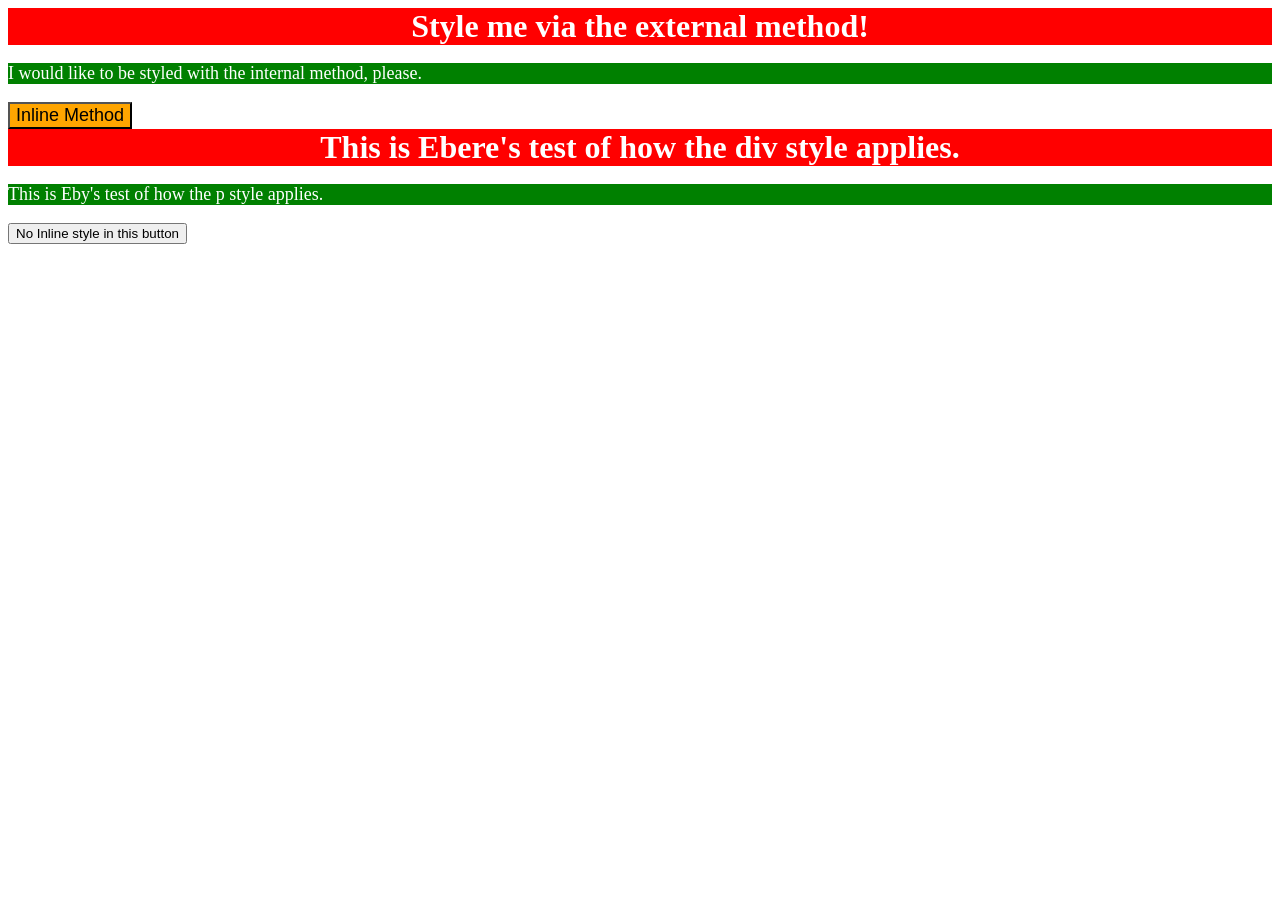
<file: foundations/intro-to-css/01-css-methods/index.html>
<!DOCTYPE html>
<html lang="en">
  <head>
    <meta charset="UTF-8">
    <meta http-equiv="X-UA-Compatible" content="IE=edge">
    <meta name="viewport" content="width=device-width, initial-scale=1.0">
    <title>Methods for Adding CSS</title>
    <link rel="stylesheet" href="styles.css">
    <style>p {background-color: green; color: white; font-size: 18px;}</style>
  </head>
  <body>
    <div>Style me via the external method!</div>
    <p>I would like to be styled with the internal method, please.</p>
    <button style="background-color: orange; font-size: 18px;">Inline Method</button>

    <div>This is Ebere's test of how the div style applies.</div>
    <p>This is Eby's test of how the p style applies.</p>
    <button>No Inline style in this button</button>
  </body>
</html>
</file>
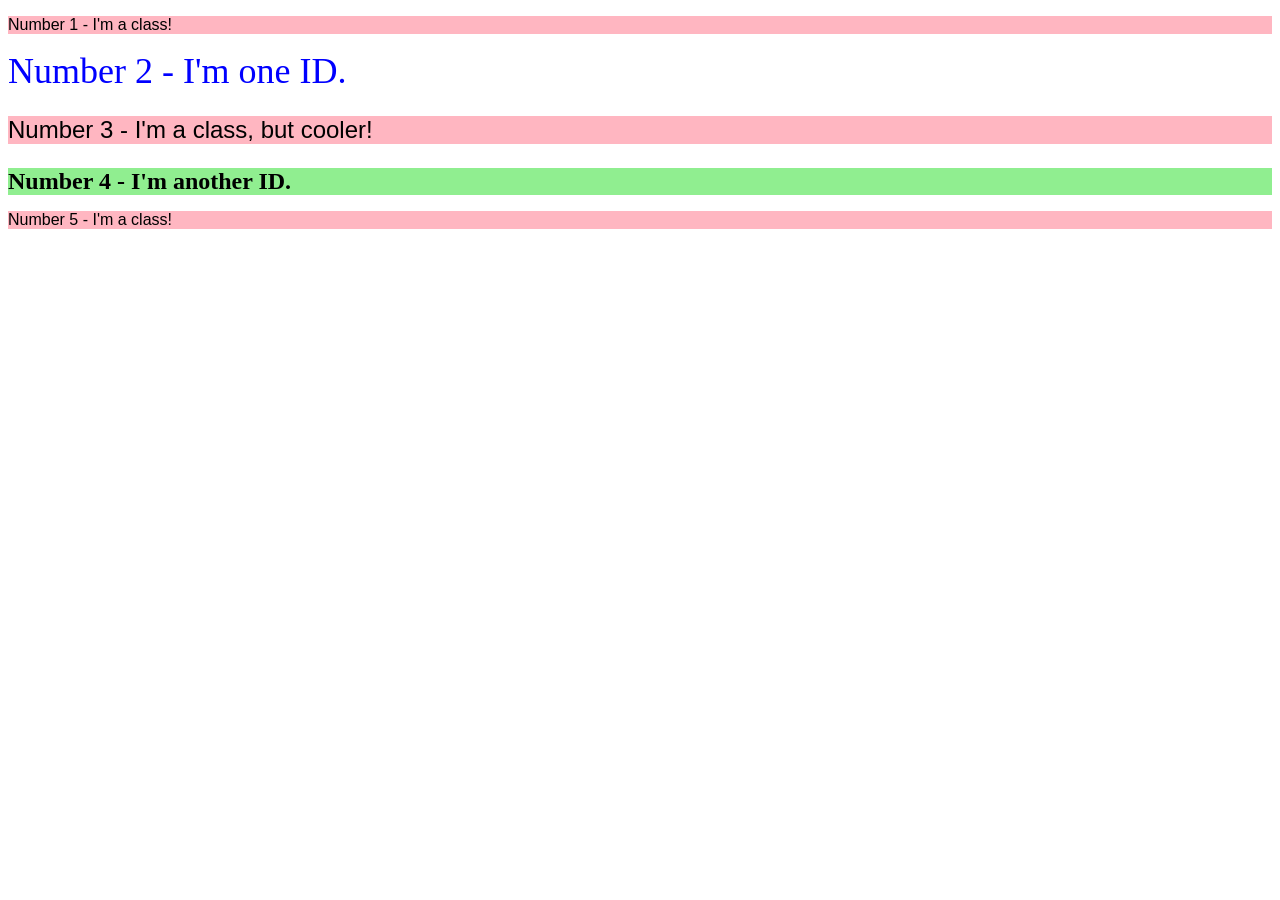
<file: foundations/intro-to-css/02-class-id-selectors/index.html>
<!DOCTYPE html>
<html lang="en">
  <head>
    <meta charset="UTF-8">
    <meta http-equiv="X-UA-Compatible" content="IE=edge">
    <meta name="viewport" content="width=device-width, initial-scale=1.0">
    <title>Class and ID Selectors</title>
    <link rel="stylesheet" href="style.css">
  </head>
  <body>
    <p class="gen-class">Number 1 - I'm a class!</p>
    <div id="sec-element">Number 2 - I'm one ID.</div>
    <p class="gen-class specific-class">Number 3 - I'm a class, but cooler!</p>
    <div id="fourth-element" class="specific-class">Number 4 - I'm another ID.</div>
    <p class="gen-class">Number 5 - I'm a class!</p>
  </body>
</html>
</file>
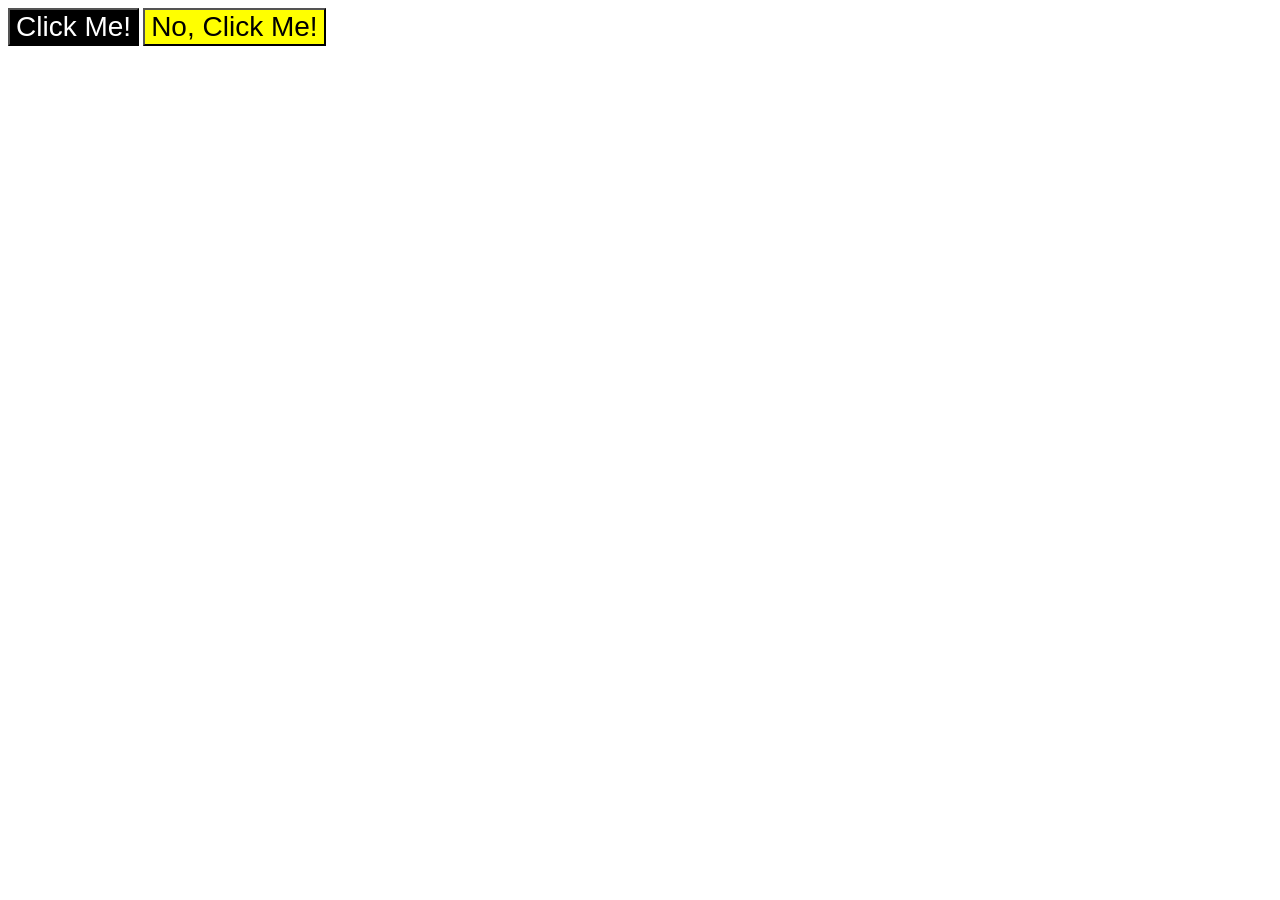
<file: foundations/intro-to-css/03-grouping-selectors/index.html>
<!DOCTYPE html>
<html lang="en">
  <head>
    <meta charset="UTF-8">
    <meta http-equiv="X-UA-Compatible" content="IE=edge">
    <meta name="viewport" content="width=device-width, initial-scale=1.0">
    <title>Grouping Selectors</title>
    <link rel="stylesheet" href="style.css">
  </head>
  <body>
    <button class="first">Click Me!</button>
    <button class="second">No, Click Me!</button>
  </body>
</html>
</file>
<file: foundations/intro-to-css/01-css-methods/styles.css>
div {background-color: red; color: white; font-size: 32px; font-weight: bold; text-align: center;}
</file>
<file: foundations/intro-to-css/02-class-id-selectors/style.css>
/* Add CSS Styling */
.gen-class {background-color: #ffb6c1; font-family: Verdana, Tahoma, sans-serif;}
.specific-class {font-size: 24px;}
#sec-element {color: #0000ff; font-size: 36px;}
#fourth-element {background-color: #90ee90;font-weight: bold;}
</file>
<file: foundations/intro-to-css/03-grouping-selectors/style.css>
/* Add CSS Styling */
.first, .second {font-size: 28px; font-family: Helvetica, 'Times New Roman', sans-serif;}
.first {background-color: rgb(0, 0, 0); color: rgb(255, 255, 255);}
.second {background-color: rgb(255, 255, 0);}
</file>
